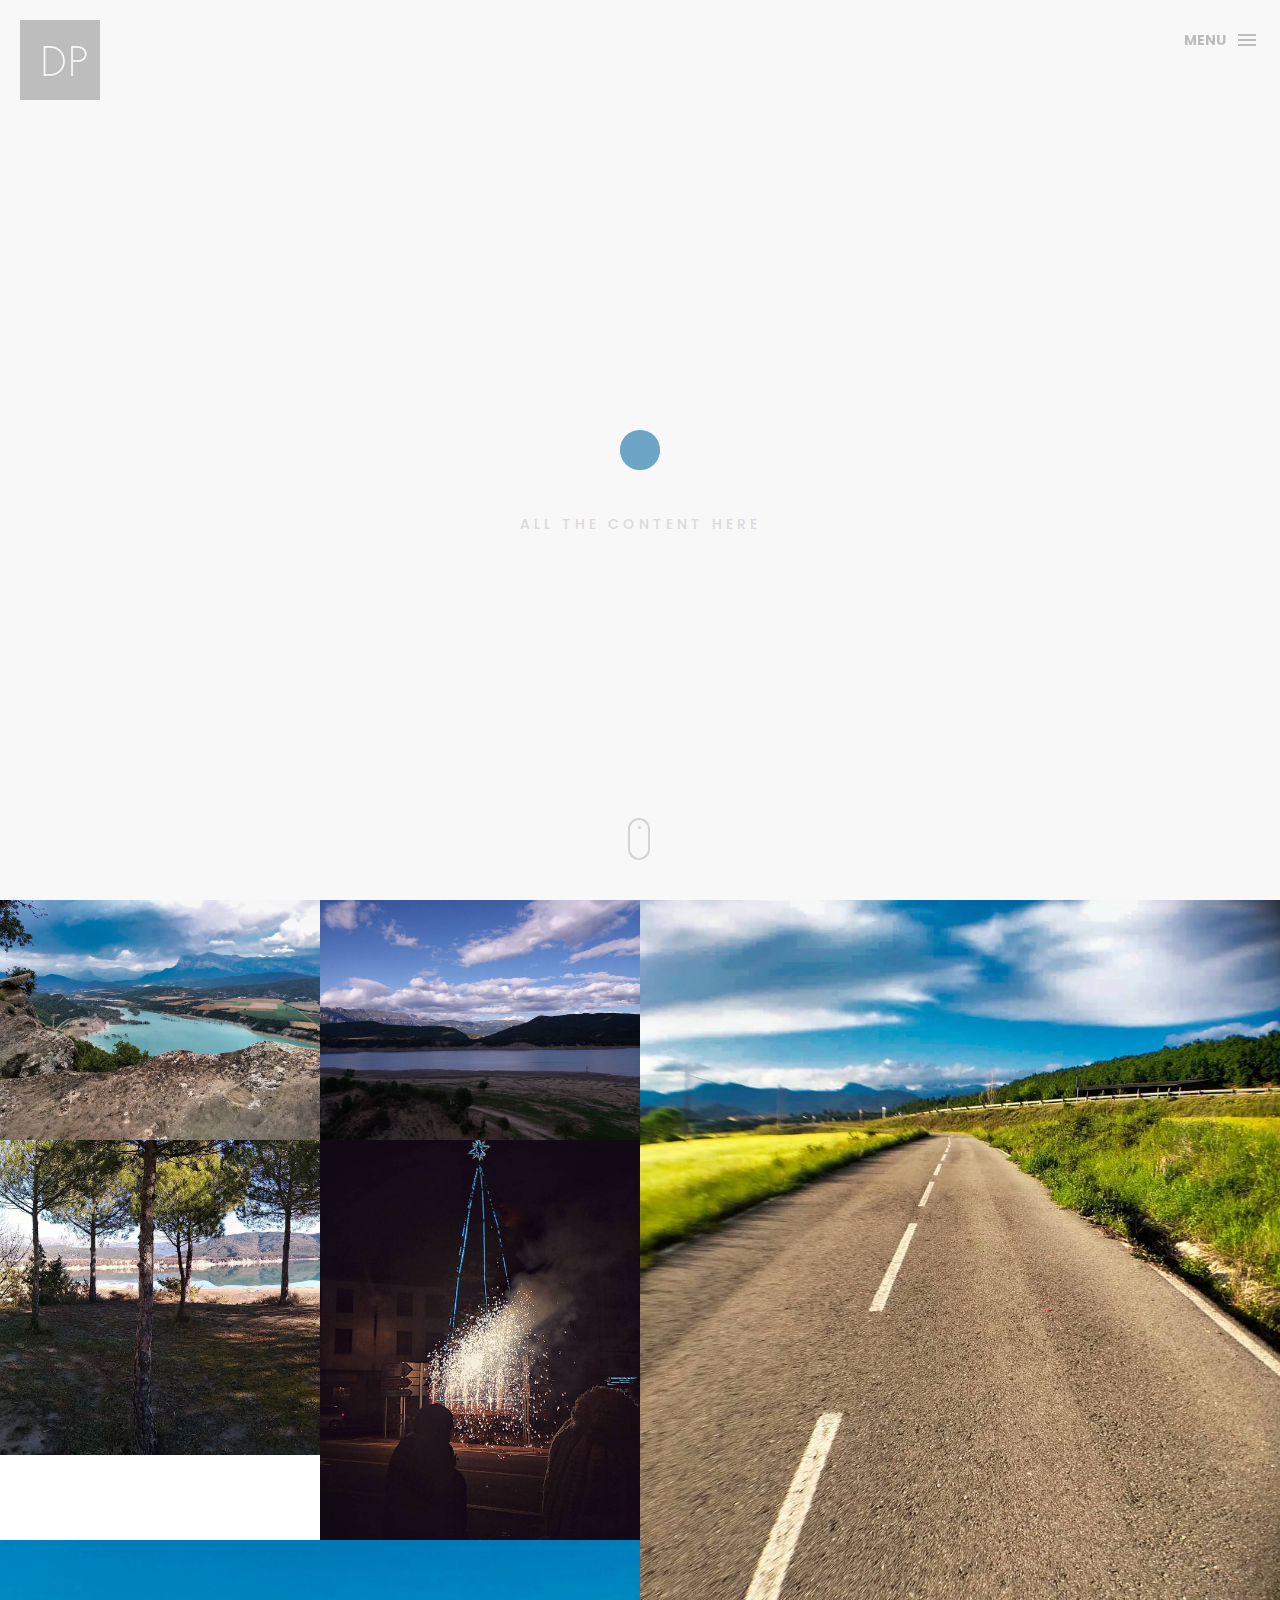
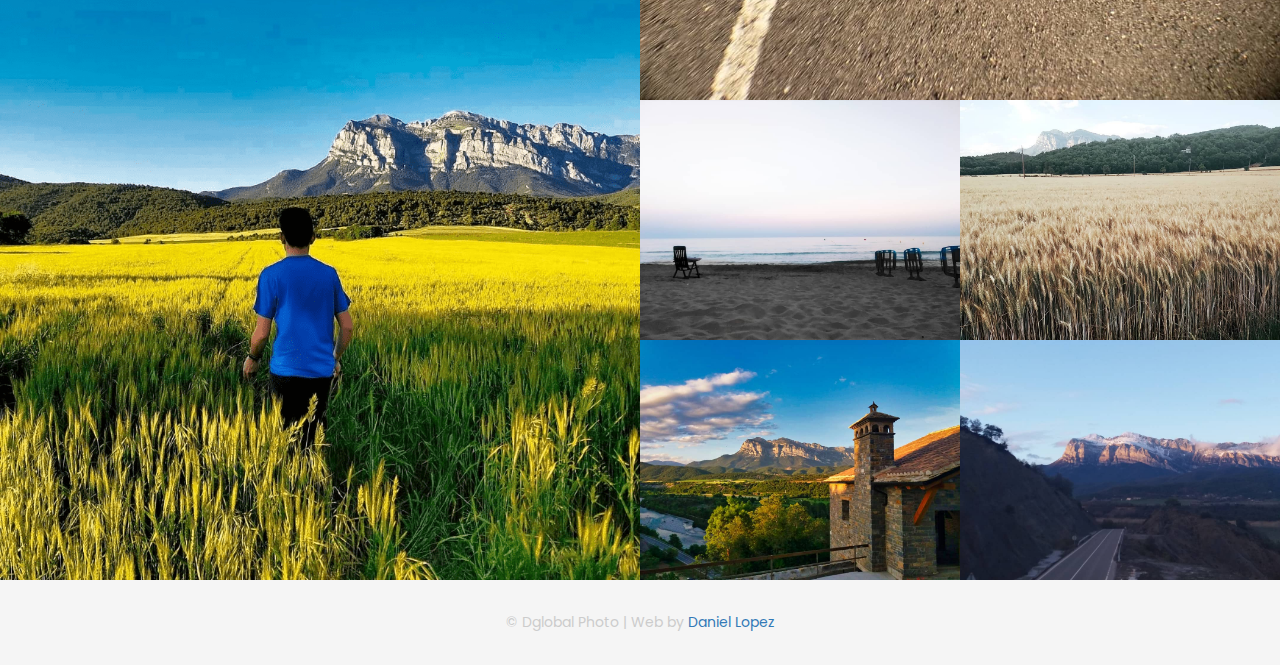
<file: index.html>
<!DOCTYPE html>
<html lang="en">

<head>
    <meta charset="utf-8">
    <meta http-equiv="X-UA-Compatible" content="IE=edge">
    <meta name="viewport" content="width=device-width, initial-scale=1">
    <link rel="icon" href="img/logo.png" type="image/x-icon">
    
<script async src="https://www.googletagmanager.com/gtag/js?id=UA-149943335-6"></script>
<script>
  window.dataLayer = window.dataLayer || [];
  function gtag(){dataLayer.push(arguments);}
  gtag('js', new Date());

  gtag('config', 'UA-149943335-6');
</script>




<script data-ad-client="ca-pub-6452629471609437" async src="https://pagead2.googlesyndication.com/pagead/js/adsbygoogle.js"></script>


    <!-- Bootstrap -->
    <link href="css/bootstrap.min.css" rel="stylesheet">
    <link href="ionicons/css/ionicons.min.css" rel="stylesheet">

    <!-- main css -->
    <link href="css/style.css" rel="stylesheet">


    <!-- modernizr -->
    <script src="js/modernizr.js"></script>
</head>

<body>

    <!-- Preloader -->
    <div id="preloader">
        <div class="pre-container">
            <div class="spinner">
                <div class="double-bounce1"></div>
                <div class="double-bounce2"></div>
            </div>
        </div>
    </div>
    <!-- end Preloader -->

    <div class="container-fluid">
        <!-- box header -->
        <header class="box-header">
            <div class="box-logo">
                <a href="index.html"><img src="img/logo.png" width="80" alt="Logo"></a>
            </div>
            <!-- box-nav -->
            <a class="box-primary-nav-trigger" href="#0">
                <span class="box-menu-text">Menu</span><span class="box-menu-icon"></span>
            </a>
            <!-- box-primary-nav-trigger -->
        </header>
        <!-- end box header -->

        <!-- nav -->
        <nav>
            <ul class="box-primary-nav">
                <li class="box-label">Menu</li>

                <li><a href="index.html">Home</a> <i class="ion-ios-circle-filled color"></i></li>
                <li><a href="contact.html">Contact</a></li>
                <li><a href="https://instagram.com/2005_danielus">Daniel Lopez</a></li>



                <li class="box-label">Follow me</li>

                <li class="box-social"><a href="https://www.instagram.com/dglobalphoto/"><i
                            class="ion-social-instagram-outline"></i></a></li>
            </ul>
        </nav>
        <!-- end nav -->

        <!-- box-intro -->
        <section class="box-intro">
            <div class="table-cell">
                <h1 class="box-headline letters rotate-2">
                    <span class="box-words-wrapper">
                        <b class="is-visible">Dglobal.</b>
                        <b>&nbsp;Photos.</b>
                    </span>
                </h1>
                <h5>All the content here</h5>
            </div>

            <div class="mouse">
                <div class="scroll"></div>
            </div>
        </section>
        <!-- end box-intro -->
    </div>

    <!-- portfolio div -->
    <div class="portfolio-div">
        <div class="portfolio">
            <div class="no-padding portfolio_container">
                <!-- single work -->
                <div class="col-md-3 col-sm-6  fashion logo">
                    <a href="https://www.instagram.com/p/CD8dgDrhJFw/" class="portfolio_item">
                        <img src="img/portfolio/01.jpg" alt="image" class="img-responsive" />
                        <div class="portfolio_item_hover">
                            <div class="portfolio-border clearfix">
                                <div class="item_info">
                                    <span>📍Monte Cotón</span>
                                    <em>View</em>
                                </div>
                            </div>
                        </div>
                    </a>
                </div>
                <!-- end single work -->

                <!-- single work -->
                <div class="col-md-3 col-sm-6 ads graphics">
                    <a href="single-project.html" class="portfolio_item">
                        <img src="img/portfolio/03.jpg" alt="image" class="img-responsive" />
                        <div class="portfolio_item_hover">
                            <div class="portfolio-border clearfix">
                                <div class="item_info">
                                    <span>📍Mirador Morillo de tou</span>
                                    <em>View</em>
                                </div>
                            </div>
                        </div>
                    </a>
                </div>
                <!-- end single work -->

                <!-- single work -->
                <div class="col-md-6 col-sm-12 photography">
                    <a href="https://www.instagram.com/p/B_4WUg4Bww-/" class="portfolio_item">
                        <img src="img/portfolio/02.jpg" alt="image" class="img-responsive" />
                        <div class="portfolio_item_hover">
                            <div class="portfolio-border clearfix">
                                <div class="item_info">
                                    <span>📍Banaston</span>
                                    <em>View</em>
                                </div>
                            </div>
                        </div>
                    </a>
                </div>
                <!-- end single work -->

                <!-- single work -->
                <div class="col-md-3 col-sm-6 fashion ads">
                    <a href="https://www.instagram.com/p/BsGEAWdBfIH/" class="portfolio_item">
                        <img src="img/portfolio/05.jpg" alt="image" class="img-responsive" />
                        <div class="portfolio_item_hover">
                            <div class="portfolio-border clearfix">
                                <div class="item_info">
                                    <span>📍Pantano de Mediano</span>
                                    <em>View</em>
                                </div>
                            </div>
                        </div>
                    </a>
                </div>
                <!-- end single work -->

                <!-- single work -->
                <div class="col-md-3 col-sm-6 graphics ads">
                    <a href="https://www.instagram.com/p/B5xtlG4BjH2/" class="portfolio_item">
                        <img src="img/portfolio/09.jpg" alt="image" class="img-responsive" />
                        <div class="portfolio_item_hover">
                            <div class="portfolio-border clearfix">
                                <div class="item_info">
                                    <span>📍Ainsa</span>
                                    <em>View</em>
                                </div>
                            </div>
                        </div>
                    </a>
                </div>
                <!-- end single work -->

                <!-- single work -->
                <div class="col-md-6 col-sm-12 photography">
                    <a href="https://www.instagram.com/p/CAYcPJ6IzCB/" class="portfolio_item">
                        <img src="img/portfolio/010.jpg" alt="image" class="img-responsive" />
                        <div class="portfolio_item_hover">
                            <div class="portfolio-border clearfix">
                                <div class="item_info">
                                    <span>📍El Pueyo de Araguás</span>
                                    <em>View</em>
                                </div>
                            </div>
                        </div>
                    </a>
                </div>
                <!-- end single work -->

                <!-- single work -->
                <div class="col-md-3 col-sm-6 graphics ads">
                    <a href="https://www.instagram.com/p/BzObOdIoK02/" class="portfolio_item">
                        <img src="img/portfolio/06.jpg" alt="image" class="img-responsive" />
                        <div class="portfolio_item_hover">
                            <div class="portfolio-border clearfix">
                                <div class="item_info">
                                    <span>📍Calafell</span>
                                    <em>View</em>
                                </div>
                            </div>
                        </div>
                    </a>
                </div>
                <!-- end single work -->

                <!-- single work -->
                <div class="col-md-3 col-sm-6 graphics ads">
                    <a href="https://www.instagram.com/p/By3GV9hoaAF/" class="portfolio_item">
                        <img src="img/portfolio/07.jpg" alt="image" class="img-responsive" />
                        <div class="portfolio_item_hover">
                            <div class="portfolio-border clearfix">
                                <div class="item_info">
                                    <span>📍Ainsa</span>
                                    <em>View</em>
                                </div>
                            </div>
                        </div>
                    </a>
                </div>
                <!-- end single work -->

                <!-- single work -->
                <div class="col-md-3 col-sm-6 graphics ads">
                    <a href="https://www.instagram.com/p/B_4XCuDB56f/" class="portfolio_item">
                        <img src="img/portfolio/08.jpg" alt="image" class="img-responsive" />
                        <div class="portfolio_item_hover">
                            <div class="portfolio-border clearfix">
                                <div class="item_info">
                                    <span>📍Ainsa</span>
                                    <em>View</em>
                                </div>
                            </div>
                        </div>
                    </a>
                </div>
                <!-- end single work -->

                <!-- single work -->
                <div class="col-md-3 col-sm-6 graphics ads">
                    <a href="https://www.instagram.com/p/BXnusqohIJb/" class="portfolio_item">
                        <img src="img/portfolio/04.jpg" alt="image" class="img-responsive" />
                        <div class="portfolio_item_hover">
                            <div class="portfolio-border clearfix">
                                <div class="item_info">
                                    <span>📍Morillo de Tou</span>
                                    <em>View</em>
                                </div>
                            </div>
                        </div>
                    </a>
                </div>
                <!-- end single work -->
            </div>
            <!-- end portfolio_container -->
        </div>
        <!-- portfolio -->
    </div>
    <!-- end portfolio div -->

    <!-- footer -->
    <footer>
        <div class="container-fluid">
            <p class="copyright">© Dglobal Photo | Web by <a href="https://instagram.com/2005_danielus">Daniel Lopez</a>
            </p>
        </div>
    </footer>
    <!-- end footer -->

    <!-- back to top -->
    <a href="#0" class="cd-top"><i class="ion-android-arrow-up"></i></a>
    <!-- end back to top -->



    <!-- jQuery -->
    <script src="js/jquery-2.1.1.js"></script>
    <!--  plugins -->
    <script src="js/bootstrap.min.js"></script>
    <script src="js/menu.js"></script>
    <script src="js/animated-headline.js"></script>
    <script src="js/isotope.pkgd.min.js"></script>


    <!--  custom script -->
    <script src="js/custom.js"></script>

    <!-- google analytics  -->
    <script>
        (function (i, s, o, g, r, a, m) {
            i['GoogleAnalyticsObject'] = r;
            i[r] = i[r] || function () {
                (i[r].q = i[r].q || []).push(arguments)
            }, i[r].l = 1 * new Date();
            a = s.createElement(o),
                m = s.getElementsByTagName(o)[0];
            a.async = 1;
            a.src = g;
            m.parentNode.insertBefore(a, m)
        })(window, document, 'script', 'https://www.google-analytics.com/analytics.js', 'ga');

        ga('create', 'UA-76796224-1', 'auto');
        ga('send', 'pageview');
    </script>

</body>

</html>
</file>
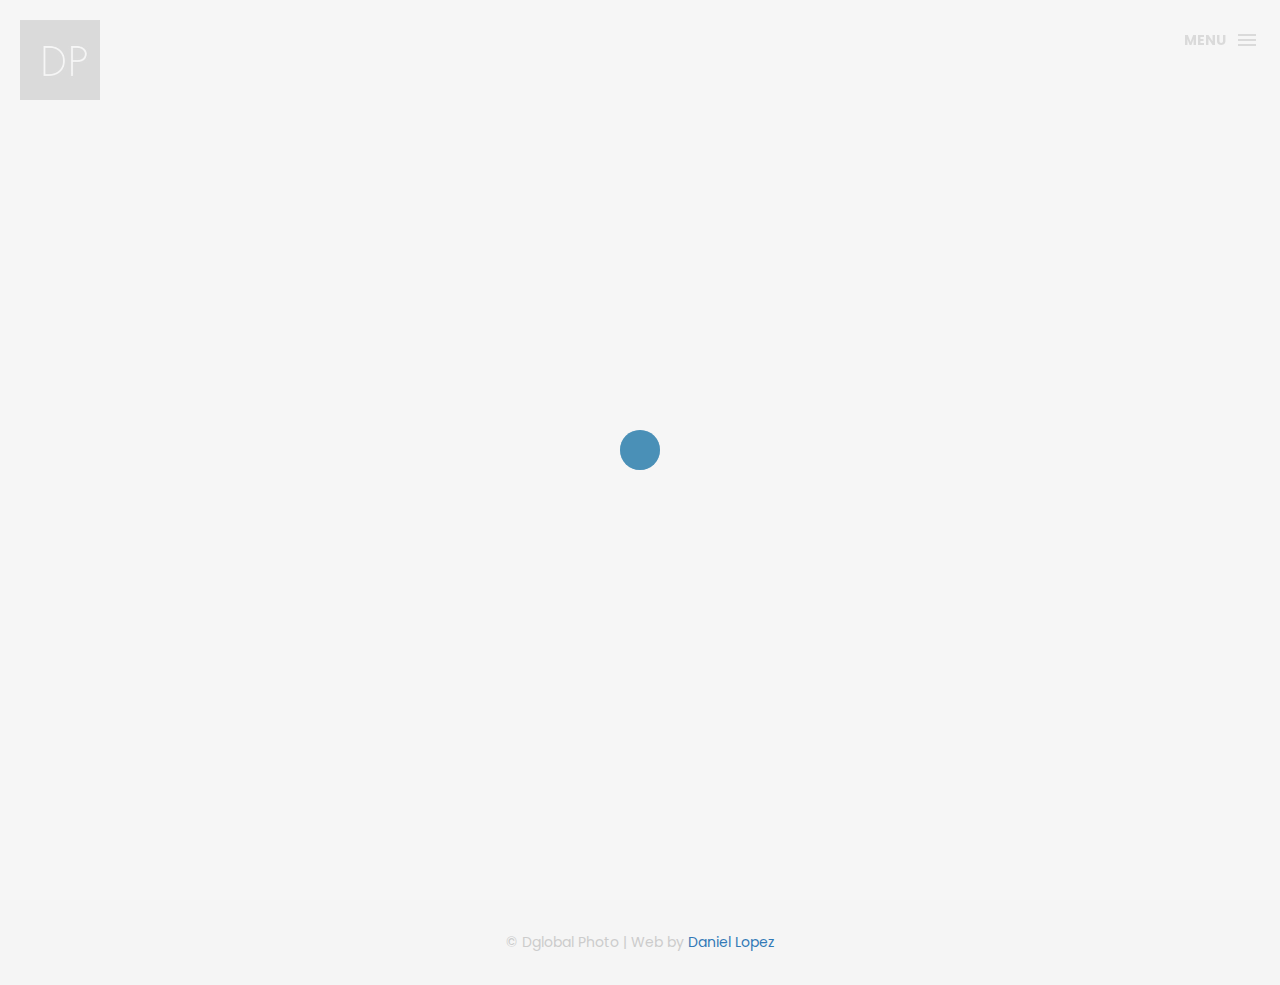
<file: contact.html>
<!DOCTYPE html>
<html lang="en">

<head>
    <meta charset="utf-8">
    <meta http-equiv="X-UA-Compatible" content="IE=edge">
    <meta name="viewport" content="width=device-width, initial-scale=1">
    <link rel="icon" href="img/logo.png" type="image/x-icon">
    
<script async src="https://www.googletagmanager.com/gtag/js?id=UA-149943335-6"></script>
<script>
  window.dataLayer = window.dataLayer || [];
  function gtag(){dataLayer.push(arguments);}
  gtag('js', new Date());

  gtag('config', 'UA-149943335-6');
</script>







    <!-- Bootstrap -->
    <link href="css/bootstrap.min.css" rel="stylesheet">
    <link href="ionicons/css/ionicons.min.css" rel="stylesheet">

    <!-- main css -->
    <link href="css/style.css" rel="stylesheet">


    <!-- modernizr -->
    <script src="js/modernizr.js"></script>
</head>

<body>

    <!-- Preloader -->
    <div id="preloader">
        <div class="pre-container">
            <div class="spinner">
                <div class="double-bounce1"></div>
                <div class="double-bounce2"></div>
            </div>
        </div>
    </div>
    <!-- end Preloader -->

    <div class="container-fluid">
        <!-- box header -->
        <header class="box-header">
            <div class="box-logo">
                <a href="index.html"><img src="img/logo.png" width="80" alt="Logo"></a>
            </div>
            <!-- box-nav -->
            <a class="box-primary-nav-trigger" href="#0">
                <span class="box-menu-text">Menu</span><span class="box-menu-icon"></span>
            </a>
            <!-- box-primary-nav-trigger -->
        </header>
        <!-- end box header -->

        <!-- nav -->
        <nav>
            <ul class="box-primary-nav">
                <li class="box-label">Menu</li>

                <li><a href="index.html">Home</a></li>
                <li><a href="contact.html">Contact</a><i class="ion-ios-circle-filled color"></i></li>
                <li><a href="https://instagram.com/2005_danielus">Daniel Lopez</a></li>



                <li class="box-label">Follow me</li>

                <li class="box-social"><a href="https://www.instagram.com/dglobalphoto/"><i
                            class="ion-social-instagram-outline"></i></a></li>
            </ul>
        </nav>
        <!-- end nav -->

        <!-- box-intro -->
        <section class="box-intro">
            <div class="table-cell">
                <div data-aidaform-widget="form-2019-12" data-url="https://dglobal.aidaform.com/templates-en-basic-contact-form" data-width="100%" data-height="500px" data-do-resize></div><script>(function(){var r,d=document,gt=d.getElementById,cr=d.createElement,tg=d.getElementsByTagName,id="aidaform-embed";if(!gt.call(d,id)){r=cr.call(d,"script");r.id=id;r.src="https://embed.aidaform.com/embed.js";(d.head || tg.call(d,"head")[0]).appendChild(r);}})()</script>
            </div>
        </section>
        <!-- end box-intro -->
    </div>
    <!-- footer -->
    <footer>
        <div class="container-fluid">
            <p class="copyright">© Dglobal Photo | Web by <a href="https://instagram.com/2005_danielus">Daniel Lopez</a>
            </p>
        </div>
    </footer>
    <!-- end footer -->

    <!-- back to top -->
    <a href="#0" class="cd-top"><i class="ion-android-arrow-up"></i></a>
    <!-- end back to top -->



    <!-- jQuery -->
    <script src="js/jquery-2.1.1.js"></script>
    <!--  plugins -->
    <script src="js/bootstrap.min.js"></script>
    <script src="js/menu.js"></script>
    <script src="js/animated-headline.js"></script>
    <script src="js/isotope.pkgd.min.js"></script>


    <!--  custom script -->
    <script src="js/custom.js"></script>

    <!-- google analytics  -->
    <script>
        (function (i, s, o, g, r, a, m) {
            i['GoogleAnalyticsObject'] = r;
            i[r] = i[r] || function () {
                (i[r].q = i[r].q || []).push(arguments)
            }, i[r].l = 1 * new Date();
            a = s.createElement(o),
                m = s.getElementsByTagName(o)[0];
            a.async = 1;
            a.src = g;
            m.parentNode.insertBefore(a, m)
        })(window, document, 'script', 'https://www.google-analytics.com/analytics.js', 'ga');

        ga('create', 'UA-76796224-1', 'auto');
        ga('send', 'pageview');
    </script>

</body>

</html>
</file>
<file: css/style.css>
/*
* Box Theme
* Created by : Ahmed Eissa
* website : www.ahmedessa.net
* behance : https://www.behance.net/3essa
*/


/* Table of Content
==================================================
	- Google fonts & font family -
	- General -
    - typography -
    - Preloader -
	- Header -
    - box intro section -
    - Portfoilo section -
    - Footer -
    - About page -
    - Services page -
    - contact page -
    - Portfolio single page -
    - Responsive media queries -
*/


/* Google fonts & font family
==================================================*/

@import url(https://fonts.googleapis.com/css?family=Poppins:400,500,600,700);

/* General
==================================================*/

html,
body {
    height: 100%;
    font-family: 'Poppins', sans-serif;
    line-height: 1.8;
    color: #999
}

.no-padding {
    padding-left: 0;
    padding-right: 0;
}

.no-padding [class^="col-"] {
    padding-left: 0;
    padding-right: 0;
}

.main-container {
    padding: 100px 0;
}

.center {
    text-align: center;
}

a {
    -webkit-transition: all .3s;
    transition: all .3s
}

.uppercase {
    text-transform: uppercase;
}

.h-30 {
    height: 30px
}

.h-10 {
    height: 10px
}

.color {
    color: #07689f;
    font-size: 11px;
}


/* typography
==================================================*/

h1 {
    color: #393939;
    font-size: 60px;
    text-transform: uppercase;
}

h3 {
    color: #393939;
}

h5 {
    color: #07689f;
}


/* preloader
==================================================*/

#preloader {
    position: fixed;
    top: 0;
    left: 0;
    right: 0;
    bottom: 0;
    background-color: #f5f5f5;
    /* change if the mask should be a color other than white */
    z-index: 1000;
    /* makes sure it stays on top */
}

.pre-container {
    position: absolute;
    left: 50%;
    top: 50%;
    bottom: auto;
    right: auto;
    -webkit-transform: translateX(-50%) translateY(-50%);
    transform: translateX(-50%) translateY(-50%);
    text-align: center;
}

.spinner {
    width: 40px;
    height: 40px;
    position: relative;
    margin: 100px auto;
}

.double-bounce1,
.double-bounce2 {
    width: 100%;
    height: 100%;
    border-radius: 50%;
    background-color: #07689f;
    opacity: 0.6;
    position: absolute;
    top: 0;
    left: 0;
    -webkit-animation: bounce 2.0s infinite ease-in-out;
    animation: bounce 2.0s infinite ease-in-out;
}

.double-bounce2 {
    -webkit-animation-delay: -1.0s;
    animation-delay: -1.0s;
}

@-webkit-keyframes bounce {
    0%,
    100% {
        -webkit-transform: scale(0.0)
    }
    50% {
        -webkit-transform: scale(1.0)
    }
}

@keyframes bounce {
    0%,
    100% {
        transform: scale(0.0);
        -webkit-transform: scale(0.0);
    }
    50% {
        transform: scale(1.0);
        -webkit-transform: scale(1.0);
    }
}


/* headr
==================================================*/

.box-header {
    position: absolute;
    top: 0;
    left: 0;
    background: rgba(255, 255, 255, 0.95);
    height: 50px;
    width: 100%;
    z-index: 3;
    box-shadow: 0 1px 2px rgba(0, 0, 0, 0.3);
    -webkit-font-smoothing: antialiased;
    -moz-osx-font-smoothing: grayscale;
}

.box-header {
    height: 80px;
    background: transparent;
    box-shadow: none;
}

.box-header {
    -webkit-transition: background-color 0.3s;
    transition: background-color 0.3s;
    -webkit-transform: translate3d(0, 0, 0);
    transform: translate3d(0, 0, 0);
    -webkit-backface-visibility: hidden;
    backface-visibility: hidden;
}

.box-header.is-fixed {
    position: fixed;
    top: -80px;
    background-color: rgba(255, 255, 255, 0.96);
    -webkit-transition: -webkit-transform 0.3s;
    transition: -webkit-transform 0.3s;
    transition: transform 0.3s;
    transition: transform 0.3s, -webkit-transform 0.3s;
}

.box-header.is-visible {
    -webkit-transform: translate3d(0, 100%, 0);
    transform: translate3d(0, 100%, 0);
}

.box-header.menu-is-open {
    background-color: rgba(255, 255, 255, 0.96);
}

.box-logo {
    display: block;
    padding: 20px;
}

.box-primary-nav-trigger {
    position: absolute;
    right: 0;
    top: 0;
    height: 100%;
    width: 50px;
    background-color: #fff;
}

.box-primary-nav-trigger .box-menu-text {
    color: #393939;
    text-transform: uppercase;
    font-weight: 700;
    display: none;
}

.box-primary-nav-trigger .box-menu-icon {
    display: inline-block;
    position: absolute;
    left: 50%;
    top: 50%;
    bottom: auto;
    right: auto;
    -webkit-transform: translateX(-50%) translateY(-50%);
    transform: translateX(-50%) translateY(-50%);
    width: 18px;
    height: 2px;
    background-color: #393939;
    -webkit-transition: background-color 0.3s;
    transition: background-color 0.3s;
    list-style: none;
}

.box-primary-nav-trigger .box-menu-icon::before,
.box-primary-nav-trigger .box-menu-icon:after {
    content: '';
    width: 100%;
    height: 100%;
    position: absolute;
    background-color: #393939;
    right: 0;
    -webkit-transition: -webkit-transform .3s, top .3s, background-color 0s;
    -webkit-transition: top .3s, background-color 0s, -webkit-transform .3s;
    transition: top .3s, background-color 0s, -webkit-transform .3s;
    transition: transform .3s, top .3s, background-color 0s;
    transition: transform .3s, top .3s, background-color 0s, -webkit-transform .3s;
}

.box-primary-nav-trigger .box-menu-icon::before {
    top: -5px;
}

.box-primary-nav-trigger .box-menu-icon::after {
    top: 5px;
}

.box-primary-nav-trigger .box-menu-icon.is-clicked {
    background-color: rgba(255, 255, 255, 0);
}

.box-primary-nav-trigger .box-menu-icon.is-clicked::before,
.box-primary-nav-trigger .box-menu-icon.is-clicked::after {
    background-color: 393939;
}

.box-primary-nav-trigger .box-menu-icon.is-clicked::before {
    top: 0;
    -webkit-transform: rotate(135deg);
    transform: rotate(135deg);
}

.box-primary-nav-trigger .box-menu-icon.is-clicked::after {
    top: 0;
    -webkit-transform: rotate(225deg);
    transform: rotate(225deg);
}

.box-primary-nav-trigger {
    width: 100px;
    padding-left: 1em;
    background-color: transparent;
    height: 30px;
    line-height: 30px;
    right: 10px;
    top: 50%;
    bottom: auto;
    -webkit-transform: translateY(-50%);
    transform: translateY(-50%);
}

.box-primary-nav-trigger .box-menu-text {
    display: inline-block;
}

.box-primary-nav-trigger .box-menu-icon {
    left: auto;
    right: 1em;
    -webkit-transform: translateX(0) translateY(-50%);
    transform: translateX(0) translateY(-50%);
}

.box-primary-nav {
    position: fixed;
    left: 0;
    top: 0;
    height: 100%;
    width: 100%;
    background: rgba(0, 0, 0, 0.96);
    z-index: 2;
    text-align: center;
    padding: 50px 0;
    -webkit-backface-visibility: hidden;
    backface-visibility: hidden;
    overflow: auto;
    -webkit-overflow-scrolling: touch;
    -webkit-transform: translateY(-100%);
    transform: translateY(-100%);
    -webkit-transition-property: -webkit-transform;
    transition-property: -webkit-transform;
    transition-property: transform;
    transition-property: transform, -webkit-transform;
    -webkit-transition-duration: 0.4s;
    transition-duration: 0.4s;
    list-style: none;
}

.box-primary-nav li {
    font-size: 22px;
    font-size: 1.375rem;
    font-weight: 300;
    -webkit-font-smoothing: antialiased;
    -moz-osx-font-smoothing: grayscale;
    margin: .2em 0;
    text-transform: capitalize;
}

.box-primary-nav a {
    display: inline-block;
    padding: .4em 1em;
    border-radius: 0.25em;
    -webkit-transition: all 0.2s;
    transition: all 0.2s;
    color: #fff;
    text-decoration: none;
    font-weight: bold;
}
.box-primary-nav a:focus {
    outline: none;
}

.no-touch .box-primary-nav a:hover {
    text-decoration: none;
    color: #ddd;
}

.box-primary-nav .box-label {
    color: #07689f;
    text-transform: uppercase;
    font-weight: 700;
    font-size: 17px;
    margin: 2.4em 0 .8em;
}

.box-primary-nav .box-social {
    display: inline-block;
    margin: 10px .4em;
}

.box-primary-nav .box-social a {
    width: 30px;
    height: 30px;
    padding: 0;
    font-size: 30px
}

.box-primary-nav.is-visible {
    -webkit-transform: translateY(0);
    transform: translateY(0);
}

.box-primary-nav {
    padding: 150px 0 0;
}

.box-primary-nav li {
    font-size: 18px;
}


/* box-intro
==================================================*/

.box-intro {
    text-align: center;
    display: table;
    height: 100vh;
    width: 100%;
}

.box-intro .table-cell {
    display: table-cell;
    vertical-align: middle;
}

.box-intro em {
    font-style: normal;
    text-transform: uppercase
}

b i:last-child {
    color: #07689f !important;
}

.box-intro h5 {
    letter-spacing: 4px;
    text-transform: uppercase;
    color: #999;
    line-height: 1.7
}


/* mouse effect */

.mouse {
    position: absolute;
    width: 22px;
    height: 42px;
    bottom: 40px;
    left: 50%;
    margin-left: -12px;
    border-radius: 15px;
    border: 2px solid #888;
    -webkit-animation: intro 1s;
    animation: intro 1s;
}

.scroll {
    display: block;
    width: 3px;
    height: 3px;
    margin: 6px auto;
    border-radius: 4px;
    background: #888;
    -webkit-animation: finger 2s infinite;
    animation: finger 2s infinite;
}

@-webkit-keyframes intro {
    0% {
        opacity: 0;
        -webkit-transform: translateY(40px);
        transform: translateY(40px);
    }
    100% {
        opacity: 1;
        -webkit-transform: translateY(0);
        transform: translateY(0);
    }
}

@keyframes intro {
    0% {
        opacity: 0;
        -webkit-transform: translateY(40px);
        transform: translateY(40px);
    }
    100% {
        opacity: 1;
        -webkit-transform: translateY(0);
        transform: translateY(0);
    }
}

@-webkit-keyframes finger {
    0% {
        opacity: 1;
    }
    100% {
        opacity: 0;
        -webkit-transform: translateY(20px);
        transform: translateY(20px);
    }
}

@keyframes finger {
    0% {
        opacity: 1;
    }
    100% {
        opacity: 0;
        -webkit-transform: translateY(20px);
        transform: translateY(20px);
    }
}


/* text rotate */

.box-headline {
    font-size: 130px;
    line-height: 1.0;
}

.box-words-wrapper {
    display: inline-block;
    position: relative;
}

.box-words-wrapper b {
    display: inline-block;
    position: absolute;
    white-space: nowrap;
    left: 0;
    top: 0;
}

.box-words-wrapper b.is-visible {
    position: relative;
}

.no-js .box-words-wrapper b {
    opacity: 0;
}

.no-js .box-words-wrapper b.is-visible {
    opacity: 1;
}

.box-headline.rotate-2 .box-words-wrapper {
    -webkit-perspective: 300px;
    perspective: 300px;
}

.box-headline.rotate-2 i,
.box-headline.rotate-2 em {
    display: inline-block;
    -webkit-backface-visibility: hidden;
    backface-visibility: hidden;
}

.box-headline.rotate-2 b {
    opacity: 0;
}

.box-headline.rotate-2 i {
    -webkit-transform-style: preserve-3d;
    transform-style: preserve-3d;
    -webkit-transform: translateZ(-20px) rotateX(90deg);
    transform: translateZ(-20px) rotateX(90deg);
    opacity: 0;
}

.is-visible .box-headline.rotate-2 i {
    opacity: 1;
}

.box-headline.rotate-2 i.in {
    -webkit-animation: box-rotate-2-in 0.4s forwards;
    animation: box-rotate-2-in 0.4s forwards;
}

.box-headline.rotate-2 i.out {
    -webkit-animation: box-rotate-2-out 0.4s forwards;
    animation: box-rotate-2-out 0.4s forwards;
}

.box-headline.rotate-2 em {
    -webkit-transform: translateZ(20px);
    transform: translateZ(20px);
}

.no-csstransitions .box-headline.rotate-2 i {
    -webkit-transform: rotateX(0deg);
    transform: rotateX(0deg);
    opacity: 0;
}

.no-csstransitions .box-headline.rotate-2 i em {
    -webkit-transform: scale(1);
    transform: scale(1);
}

.no-csstransitions .box-headline.rotate-2 .is-visible i {
    opacity: 1;
}

@-webkit-keyframes box-rotate-2-in {
    0% {
        opacity: 0;
        -webkit-transform: translateZ(-20px) rotateX(90deg);
    }
    60% {
        opacity: 1;
        -webkit-transform: translateZ(-20px) rotateX(-10deg);
    }
    100% {
        opacity: 1;
        -webkit-transform: translateZ(-20px) rotateX(0deg);
    }
}

@keyframes box-rotate-2-in {
    0% {
        opacity: 0;
        -webkit-transform: translateZ(-20px) rotateX(90deg);
        transform: translateZ(-20px) rotateX(90deg);
    }
    60% {
        opacity: 1;
        -webkit-transform: translateZ(-20px) rotateX(-10deg);
        transform: translateZ(-20px) rotateX(-10deg);
    }
    100% {
        opacity: 1;
        -webkit-transform: translateZ(-20px) rotateX(0deg);
        transform: translateZ(-20px) rotateX(0deg);
    }
}

@-webkit-keyframes box-rotate-2-out {
    0% {
        opacity: 1;
        -webkit-transform: translateZ(-20px) rotateX(0);
    }
    60% {
        opacity: 0;
        -webkit-transform: translateZ(-20px) rotateX(-100deg);
    }
    100% {
        opacity: 0;
        -webkit-transform: translateZ(-20px) rotateX(-90deg);
    }
}

@keyframes box-rotate-2-out {
    0% {
        opacity: 1;
        -webkit-transform: translateZ(-20px) rotateX(0);
        transform: translateZ(-20px) rotateX(0);
    }
    60% {
        opacity: 0;
        -webkit-transform: translateZ(-20px) rotateX(-100deg);
        transform: translateZ(-20px) rotateX(-100deg);
    }
    100% {
        opacity: 0;
        -webkit-transform: translateZ(-20px) rotateX(-90deg);
        transform: translateZ(-20px) rotateX(-90deg);
    }
}


/* portfolio section
==================================================*/

.portfolio .categories-grid span {
    font-size: 30px;
    margin-bottom: 30px;
    display: inline-block;
}

.portfolio .categories-grid .categories ul li {
    list-style: none;
    margin: 20px 0;
}

.portfolio .categories-grid .categories ul li a {
    display: inline-block;
    color: #60606e;
    padding: 0 10px;
    margin: 0 10px;
    -webkit-transition: all .2s ease-in-out .2s;
    transition: all .2s ease-in-out .2s;
}

.portfolio .categories-grid .categories ul li a:hover,
.portfolio .categories-grid .categories ul li a:focus {
    text-decoration: none;
}

.portfolio .categories-grid .categories ul li a.active {
    margin-left: 0;
    background-color: #07689f;
    padding: 0px 20px;
    color: white;
    border-radius: 25px;
    text-decoration: none;
}

.portfolio_filter {
    padding-left: 0;
}

.portfolio_item {
    position: relative;
    overflow: hidden;
    display: block;
}

.portfolio_item .portfolio_item_hover {
    position: absolute;
    top: 0px;
    left: 0px;
    height: 100%;
    width: 100%;
    background-color: rgba(0, 0, 0, .8);
    -webkit-transform: translate(-100%);
    transform: translate(-100%);
    opacity: 0;
    -webkit-transition: all .2s ease-in-out;
    transition: all .2s ease-in-out;
}

.portfolio_item .portfolio_item_hover .item_info {
    text-align: center;
    position: absolute;
    top: 50%;
    left: 50%;
    -webkit-transform: translate(-50%, -50%);
    transform: translate(-50%, -50%);
    padding: 10px;
    width: 100%;
    font-weight: bold;
}

.portfolio_item .portfolio_item_hover .item_info span {
    display: block;
    color: #fff;
    font-size: 18px;
    -webkit-transform: translateX(-100px);
    transform: translateX(-100px);
    -webkit-transition: all .2s ease-in-out .2s;
    transition: all .2s ease-in-out .2s;
    opacity: 0;
}

.portfolio_item .portfolio_item_hover .item_info em {
    font-style: normal;
    display: inline-block;
    background-color: #07689f;
    padding: 5px 20px;
    border-radius: 25px;
    color: #333;
    margin-top: 10px;
    -webkit-transform: translateX(-100px);
    transform: translateX(-100px);
    -webkit-transition: all .3s ease-in-out .3s;
    transition: all .3s ease-in-out .3s;
    opacity: 0;
    font-size: 10px;
    letter-spacing: 2px;
}

.portfolio_item:hover .portfolio_item_hover {
    opacity: 1;
    -webkit-transform: translateX(0);
    transform: translateX(0);
}

.portfolio_item:hover .item_info em,
.portfolio_item:hover .item_info span {
    opacity: 1;
    -webkit-transform: translateX(0);
    transform: translateX(0);
}

.portfolio .categories-grid .categories ul li {
    float: left;
}

.portfolio .categories-grid .categories ul li a {
    padding: 0 10px;
    -webkit-transition: all .2s ease-in-out .2s;
    transition: all .2s ease-in-out .2s;
}

.portfolio_filter {
    padding-left: 0;
    display: inline-block;
    margin: 0 auto;
    text-align: center;
    margin-bottom: 50px;
}

.portfolio-inner {
    padding-bottom: 0 !important;
    padding-top: 55px;
}


/* footer
==================================================*/

footer {
    padding: 30px 0;
    text-align: center;
    background: #f5f5f5
}

.copyright {
    color: #ccc;
    margin-bottom: 0;
}

footer img {
    margin: 0 auto;
}


/* backto top
==================================================*/

.cd-top {
    display: inline-block;
    height: 40px;
    width: 40px;
    position: fixed;
    bottom: 20px;
    line-height: 40px;
    font-size: 20px;
    right: 10px;
    text-align: center;
    color: #fff;
    background: rgba(7, 104, 159, 1);
    visibility: hidden;
    opacity: 0;
    -webkit-transition: opacity .3s 0s, visibility 0s .3s;
    transition: opacity .3s 0s, visibility 0s .3s;
}

.cd-top.cd-is-visible,
.cd-top.cd-fade-out,
.no-touch .cd-top:hover {
    -webkit-transition: opacity .3s 0s, visibility 0s 0s;
    transition: opacity .3s 0s, visibility 0s 0s;
}

.cd-top.cd-is-visible {
    /* the button becomes visible */
    visibility: visible;
    opacity: 1;
}

.cd-top.cd-fade-out {
    opacity: .5;
}

.no-touch .cd-top:hover,
.no-touch .cd-top:focus {
    background-color: #07689f;
    opacity: 1;
    color: #fff;
}


/* About page
==================================================*/

.top-bar {
    color: #333;
    padding: 150px 0 150px;
    background: -webkit-linear-gradient( rgba(255, 255, 255, .8), rgba(255, 255, 255, .8)), url(../img/01.jpg);
    background: linear-gradient( rgba(255, 255, 255, .8), rgba(255, 255, 255, .8)), url(../img/01.jpg);
    background-size: cover;
    background-attachment: fixed;
    background-position: center center;
    text-align: center;
}

.top-bar h1 {
    font-size: 60px;
    text-transform: uppercase;
    font-weight: 700;
    color: #999;
    line-height: 50px;
}

.top-bar p {
    font-size: 15px;
    text-transform: uppercase;
    font-weight: 500;
    color: #777;
}

.top-bar p a {
    color: #777;
}

.top-bar p a:hover,
.top-bar p a:focus {
    color: #555;
    text-decoration: none;
}

.social-ul {
    list-style: none;
    display: inline-block;
    padding-left: 0;
}

.social-ul li {
    margin: 0 10px;
    float: left;
}

.social-ul li a {
    font-size: 25px;
    color: #555;
    -webkit-transition: all .3s;
    transition: all .3s;
}

.social-ul li a:hover {
    color: #888;
}


/* Services page
==================================================*/

.size-50 {
    font-size: 50px;
}

.service-box {
    margin-bottom: 30px;
}

.service-box h3 {
    margin-top: 0;
}


/* contact page
==================================================*/

.details-text i {
    margin-right: 10px;
}

.textarea-contact {
    height: 200px;
    width: 100%;
    border: solid 1px rgba(0, 0, 0, .1);
    position: relative;
}

.textarea-contact textarea {
    height: 100%;
    width: 100%;
    border: 0;
    padding: 20px;
    background-color: transparent;
    float: left;
    z-index: 2;
    font-size: 14px;
    color: #9a9a9a;
    resize: none;
}

.textarea-contact > span {
    position: absolute;
    top: 20px;
    left: 20px;
    -webkit-transform: translateY(-50%);
    transform: translateY(-50%);
    font-size: 12px;
    text-transform: uppercase;
    color: #cdcdcd;
    -webkit-transition: all .2s ease-in-out;
    transition: all .2s ease-in-out;
    z-index: 1;
}

.input-contact {
    height: 40px;
    width: 100%;
    border: solid 1px rgba(0, 0, 0, .1);
    position: relative;
    margin-bottom: 30px;
}

.input-contact input[type="text"] {
    height: 100%;
    width: 100%;
    border: 0;
    padding: 0 20px;
    float: left;
    position: relative;
    background-color: transparent;
    z-index: 2;
    font-size: 14px;
    color: #9a9a9a;
}

.input-contact > span {
    position: absolute;
    top: 50%;
    left: 20px;
    -webkit-transform: translateY(-50%);
    transform: translateY(-50%);
    font-size: 12px;
    text-transform: uppercase;
    color: #cdcdcd;
    -webkit-transition: all .2s ease-in-out;
    transition: all .2s ease-in-out;
    z-index: 1;
}

.input-contact > span.active,
.textarea-contact > span.active {
    color: #07689f;
    font-size: 10px;
    top: 0px;
    left: 5px;
    background-color: #fff;
    padding: 5px
}

input:focus,
textarea:focus {
    outline: none;
}

.contact-info {
    margin-top: 20px;
}

.contact-info i {
    height: 30px;
    width: 30px;
    display: inline-block;
    background: #07689f;
    text-align: center;
    line-height: 33px;
    margin-right: 10px;
    color: #fff;
    font-size: 21px;
}

.contact-info p {
    display: inline-block;
    margin-right: 20px;
}

.btn-box {
    background: #07689f;
    padding: 10px 50px;
    border-radius: 0;
    color: #fff;
    margin-top: 20px;
    text-transform: uppercase;
    letter-spacing: 2px;
    font-weight: 500;
}

.btn-box:hover,
.btn-box:focus {
    background: #07689f;
    color: #fff;
}


/* single project page
==================================================*/

.cat-ul {
    padding-left: 0;
    list-style: none
}

.cat-ul li i {
    margin-right: 10px;
    color: #07689f;
}


/* Responsive media queries
==================================================*/

@media (max-width: 991px) {
    .portfolio .categories-grid span {
        margin-bottom: 0;
        text-align: center;
        width: 100%;
    }
    .portfolio .categories-grid .categories ul li {
        text-align: center;
    }
    .portfolio .categories-grid .categories ul li a {
        margin-left: 0;
    }
    .col-md-6 h3 {
        margin-top: 30px;
    }
}

@media only screen and (max-width: 670px) {
    .box-headline {
        font-size: 100px;
    }
    .box-intro h5 {
        font-size: 12px;
    }
    .box-primary-nav a {
        padding: 5px 1em;
        font-size: 14px;
    }
    .box-primary-nav {
        padding: 80px 0 0;
    }
    .box-primary-nav .box-social a {
        font-size: 23px;
    }
    .top-bar h1 {
        font-size: 40px;
        line-height: 30px;
    }
    .portfolio .categories-grid .categories ul li {
        float: none;
    }
}

@media only screen and (max-width: 520px) {
    .box-headline {
        font-size: 80px;
    }
    .box-intro h5 {
        font-size: 12px;
    }
    .main-container {
        padding: 50px 0;
    }
}

@media only screen and (max-width: 420px) {
    .box-headline {
        font-size: 50px;
    }
    .box-intro h5 {
        font-size: 12px;
    }
    .top-bar h1 {
        font-size: 30px;
        line-height: 30px;
    }
}
</file>
